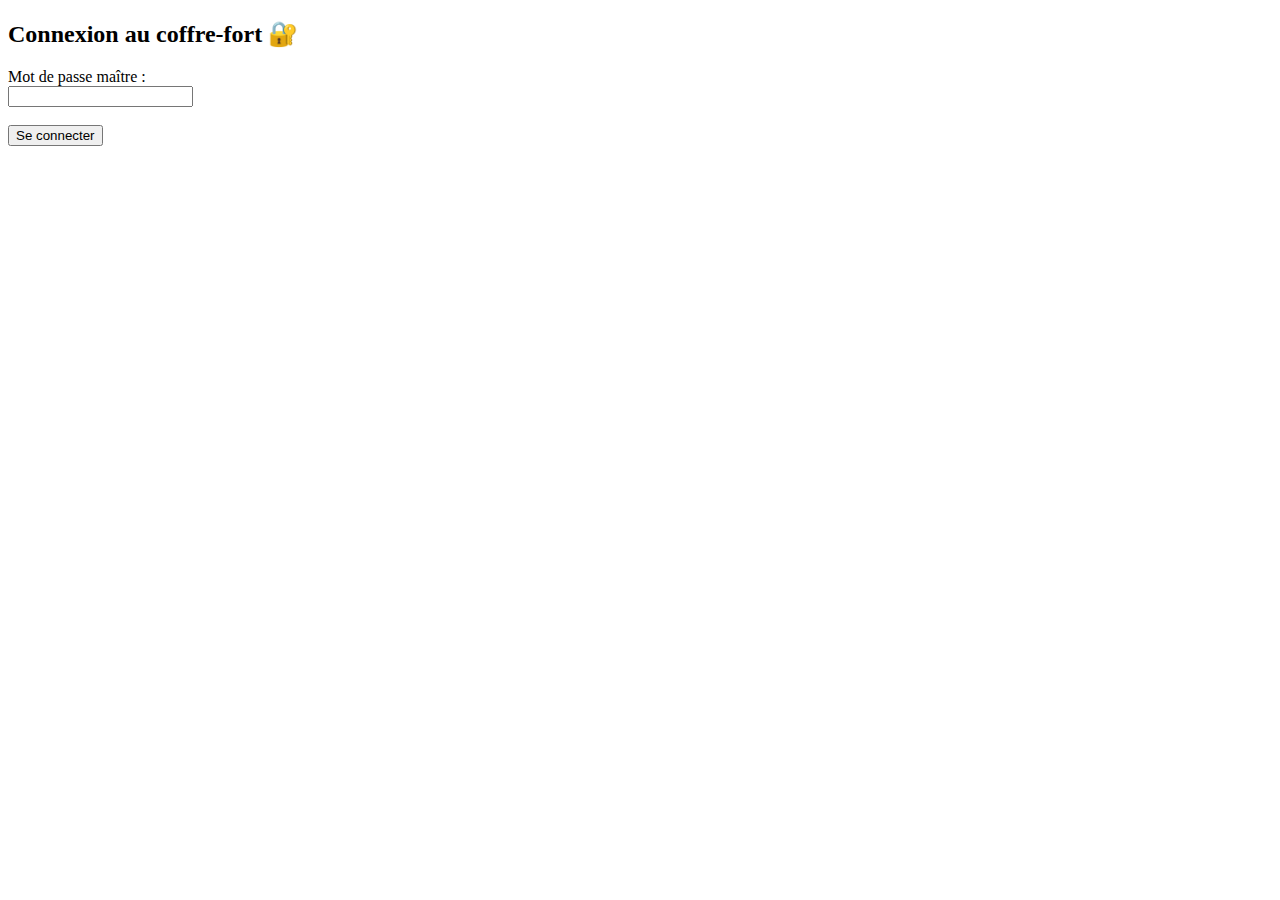
<file: templates/login.html>
<!DOCTYPE html>
<html lang="fr">
<head>
    <meta charset="UTF-8">
    <title>Connexion</title>
</head>
<body>
    <h2>Connexion au coffre-fort 🔐</h2>
    <form method="POST">
        <label>Mot de passe maître :</label><br>
        <input type="password" name="mdp_maitre"><br><br>
        <button type="submit">Se connecter</button>
    </form>
</body>
</html>
</file>
